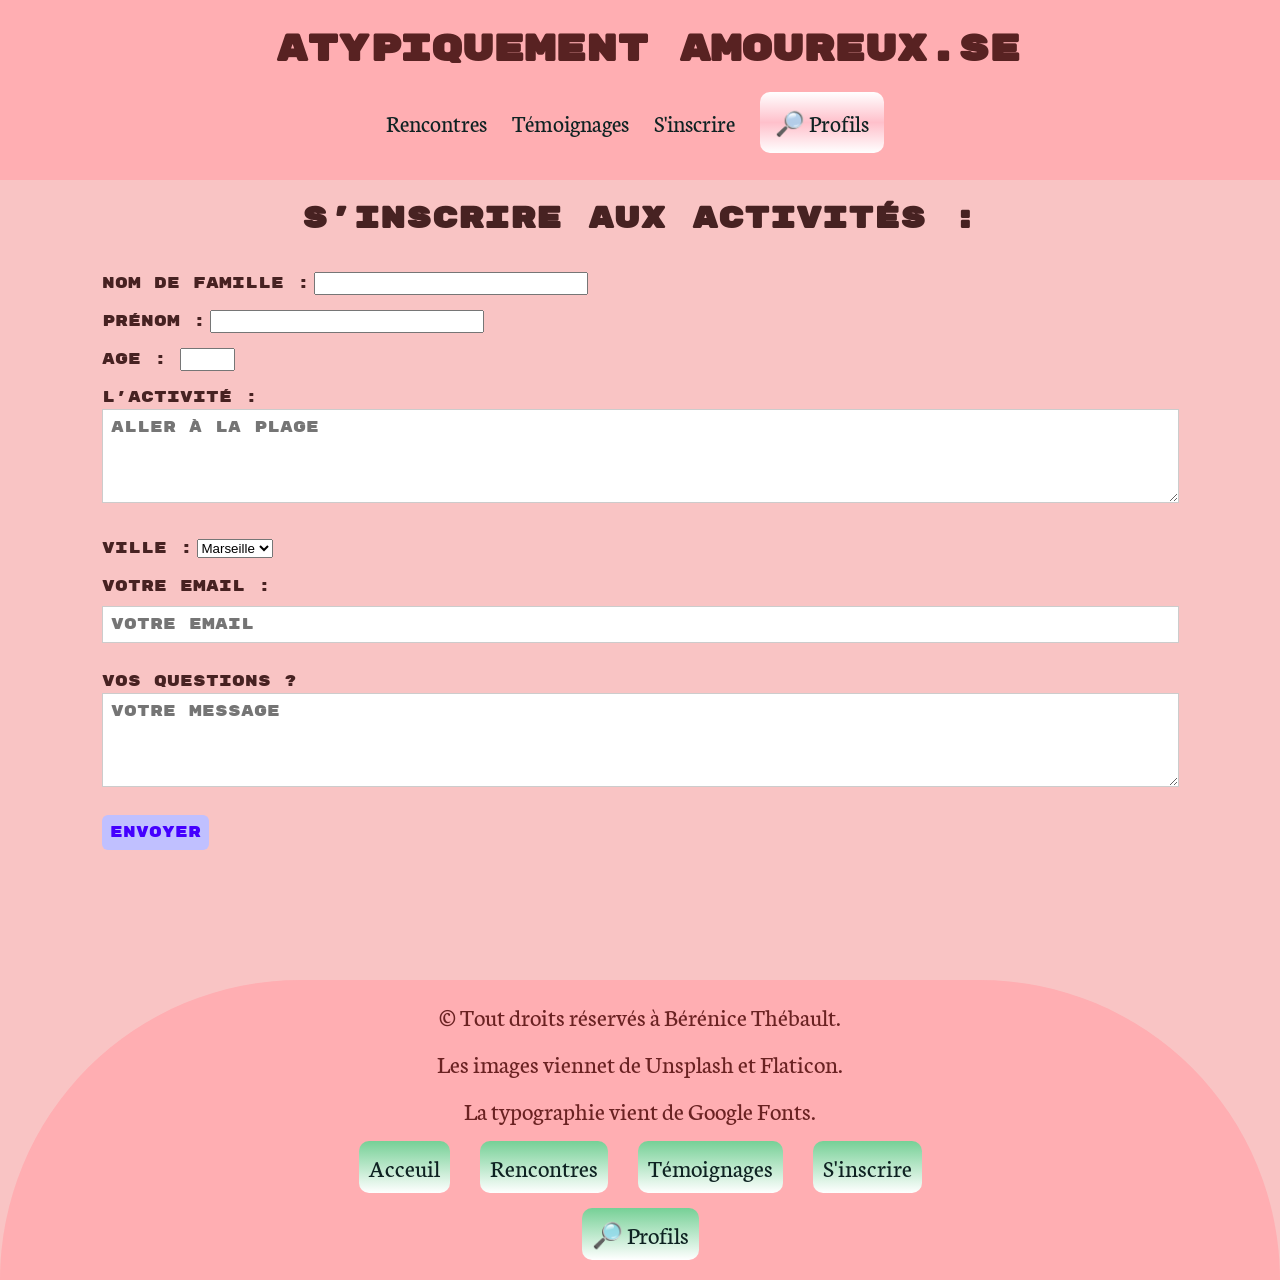
<file: contact.html>
<!doctype html>
<html lang="en">
  <head>
    <meta charset="UTF-8" />
    <meta name="viewport" content="width=device-width, initial-scale=1.0" />
    <title>Contact</title>
    <link rel="stylesheet" href="contact.css" />
    <style>
      @import url("https://fonts.googleapis.com/css2?family=Alfa+Slab+One&family=BBH+Hegarty&family=Bangers&family=Barrio&family=Climate+Crisis:YEAR@1979&family=Dynalight&family=Fraunces:ital,opsz,wght@0,9..144,100..900;1,9..144,100..900&family=Lobster&family=Neuton:ital,wght@0,200;0,300;0,400;0,700;0,800;1,400&family=Niconne&family=Patua+One&family=Playfair+Display:ital,wght@0,400..900;1,400..900&family=Rubik+Mono+One&family=Sekuya&family=Space+Mono:ital,wght@0,400;0,700;1,400;1,700&family=Stalinist+One&display=swap");
    </style>
  </head>
  <body>
    <div class="nav-bar">
      <div class="logo">
        <a class="titre" href="index.html"> Atypiquement Amoureux.se </a>
      </div>
      <div class="liens">
        <a class="lien" href="agences.html">Rencontres</a>
        <a class="lien" href="temoignages.html">Témoignages</a>
        <a class="lien" href="contact.html">S'inscrire</a>
        <a class="lien profils" href="profils.html"> 🔎 Profils</a>
      </div>
    </div>

    <div class="contenu">
      <h1>S'inscrire aux activités :</h1>

      <div class="container">
        <input type="checkbox" id="sent-toggle" />

        <div class="formulaire">
          <label for="nom">Nom de famille :</label>
          <input type="text" id="nom" name="nom" />
          <br />
          <label for="prenom">Prénom :</label>
          <input type="text" id="prenom" name="prenom" />
          <section>
            <label for="age">Age : </label>
            <input type="number" min="18" max="99" />
          </section>

          <label>L'activité : </label>
          <textarea rows="4" placeholder="Aller à la plage" required></textarea>
          <div class="champ">
            <label for="ville">Ville :</label>
            <select id="villes" name="villes">
              <option value="marseilles">Marseille</option>
              <option value="lille">Lille</option>
              <option value="vannes">Vannes</option>
            </select>
          </div>
          <label>Votre email : </label>
          <input type="email" placeholder="Votre email" required />
          <label>Vos questions ?</label>
          <textarea rows="4" placeholder="Votre message" required></textarea>
          <label for="sent-toggle" class="btn">Envoyer</label>
        </div>

        <div id="success-message">Bien envoyé !</div>
      </div>
    </div>
    <footer>
      <p class="grand">© Tout droits réservés à Bérénice Thébault.</p>
      <p class="grand">Les images viennet de Unsplash et Flaticon.</p>
      <p class="grand">La typographie vient de Google Fonts.</p>
      <div class="row">
        <a class="lien bas" href="index.html">Acceuil</a>
        <a class="lien bas" href="agences.html">Rencontres</a>
        <a class="lien bas" href="temoignages.html">Témoignages</a>
        <a class="lien bas" href="contact.html">S'inscrire</a>
      </div>
      <a class="lien profils bas" href="profils.html"> 🔎 Profils</a>
    </footer>
  </body>
</html>
</file>
<file: contact.css>
* {
  margin: 0;
  padding: 0;
  box-sizing: border-box;
}

*:focus {
  outline: 2px solid #dc2b03;
}
html {
  scroll-behavior: smooth;
}

body,
.neuton-extrabold {
  font-family: "Neuton", serif;

  font-style: italic;

  font-size: 20px;
  font-style: normal;
  background-color: #f9c4c4;
}
.nav-bar {
  display: flex;
  align-items: center;
  justify-content: center;
  flex-direction: column;

  width: 100%;
  height: 180px;

  background-color: #ffaeb2;
  gap: 20px;
}
.titre,
.rubik-mono-one-regular {
  font-family: "Rubik Mono One", monospace;

  font-style: normal;

  width: 80%;

  color: #582222;
  text-decoration: none;
  padding-left: 15px;
  font-size: 37px;

  font-weight: bolder;
}
.lien {
  color: #0e2222;
  text-decoration: none;
  font-size: 24px;
}

.liens {
  width: 100%;
  display: flex;
  align-items: center;
  justify-content: center;
  flex-direction: row;
  gap: 25px;
  margin-right: 10px;
}

.profils {
  background: linear-gradient(white, pink, white);
  border-radius: 10px;
  padding: 15px;
}

.lien:hover {
  text-decoration: overline #472222;
  color: #125948;
}

/*Contenu*/
.contenu {
  height: 800px;
}
.container,
h1 {
  color: #472222;
}
h1 {
  padding: 20px;
  text-align: center;
  font-size: 70px;
}
.container {
  font-size: 30px;
  width: 100%;

  display: flex;
  align-items: center;
  justify-content: center;
  flex-direction: column;
  gap: 20px;
}

input[type="email"],
textarea {
  width: 100%;
  margin-bottom: 12px;
  padding: 8px;
  border: 1px solid #ccc;
}

.btn {
  display: inline-block;
  padding: 8px;
  background-color: rgb(192, 192, 255);
  color: rgb(68, 0, 255);
  border: none;
  border-radius: 6px;
  cursor: pointer;
}

input[type="checkbox"] {
  display: none;
}

#success-message,
.rubik-mono-one-regular {
  font-family: "Rubik Mono One", monospace;
  font-size: 35px;
  display: none;
  color: blue;
}
input[type="checkbox"]:checked ~ .formulaire {
  display: none;
}

input[type="checkbox"]:checked ~ #success-message {
  display: block;
}
textarea,
h1,
input,
label,
.rubik-mono-one-regular {
  font-family: "Rubik Mono One", monospace;
  font-size: 15px;
}
/*footer*/
footer {
  width: 100%;
  height: 300px;
  display: flex;
  align-items: center;
  justify-content: center;
  flex-direction: column;
  gap: 15px;
  background-color: #ffaeb2;
  border-top-left-radius: 800px;
  border-top-right-radius: 800px;
  color: #6a2222;
}
h1 {
  font-size: 30px;
}
.row {
  display: flex;
  flex-direction: row;
  gap: 30px;
}

.bas {
  background: linear-gradient(#76d096, white);
  padding: 10px;
  border-radius: 10px;
  font-size: 25px;
}

.bas:hover {
  background: linear-gradient(#44ff85, #ffaeb2);
  color: #6a2222;
}

.grand {
  font-size: 25px;
}
@media only screen and (max-width: 467px) {
  /* Styles mobile */
  .nav-bar {
    width: auto;
    height: 400px;
    display: flex;
    align-items: center;
    justify-content: center;
    flex-direction: column;
    align-items: center;
  }
  .titre {
    width: 100%;
    display: flex;
    justify-content: center;
    text-align: center;
    font-size: 20px;
    text-align: center;
  }

  .liens {
    width: 100%;
    display: flex;
    flex-direction: column;
    align-items: center;
    justify-content: center;
  }
  .lien {
    font-size: 20px;
  }
  .contenu {
    width: 100%;
    height: 900px;
    gap: 10px;
  }
  .container {
    padding-left: 20px;
    padding-right: 20px;
    padding-bottom: 50px;
  }
  h1 {
    font-size: 25px;
  }
  label {
    font-size: 20px;
  }
  footer {
    width: 100%;
    height: 900px;
  }
  .grand {
    font-size: 20px;
    margin: 10px;
    text-align: center;
  }
  .row {
    display: flex;
    flex-direction: column;
  }
  .bas {
    text-align: center;
    font-size: 20px;
    padding: 7px;
  }
}
</file>
